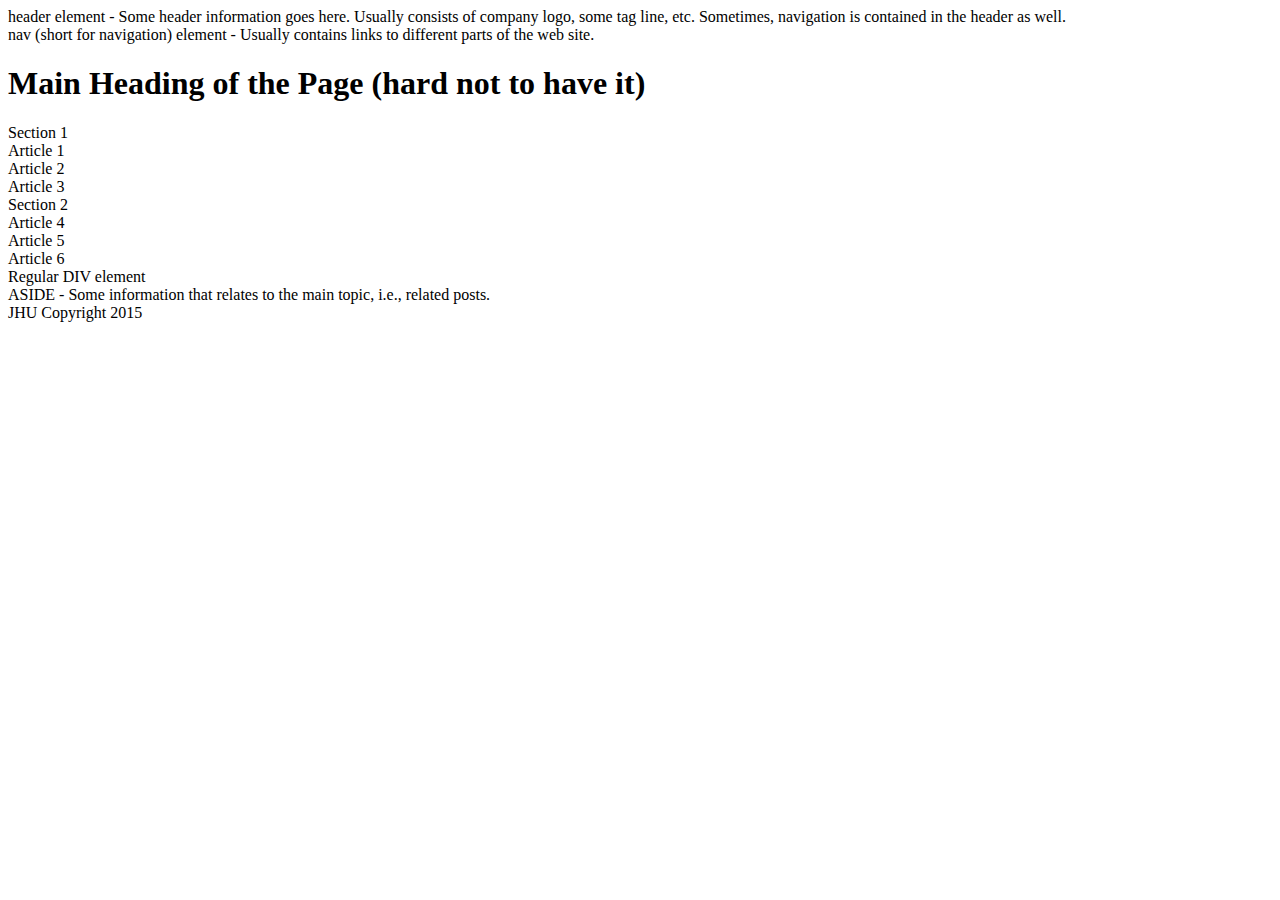
<file: index.html>
<!doctype html>
<html>
<head>
  <meta charset="utf-8">
  <title>Heading Elements</title>
</head>
<body>
  <header>
    header element - Some header information goes here. Usually consists of company logo, some tag line, etc. Sometimes, navigation is contained in the header as well.
    <nav>nav (short for navigation) element - Usually contains links to different parts of the web site.</nav>
  </header>
  <h1>Main Heading of the Page (hard not to have it)</h1>
  <section>
    Section 1
    <article>Article 1</article>
    <article>Article 2</article>
    <article>Article 3</article>
  </section>
  <section>
    Section 2
    <article>Article 4</article>
    <article>Article 5</article>
    <article>Article 6</article>
    <div>Regular DIV element</div>
  </section>
  <aside>
    ASIDE - Some information that relates to the main topic, i.e., related posts.
  </aside>

  <footer>
    JHU Copyright 2015
  </footer>
</body>
</html>
</file>
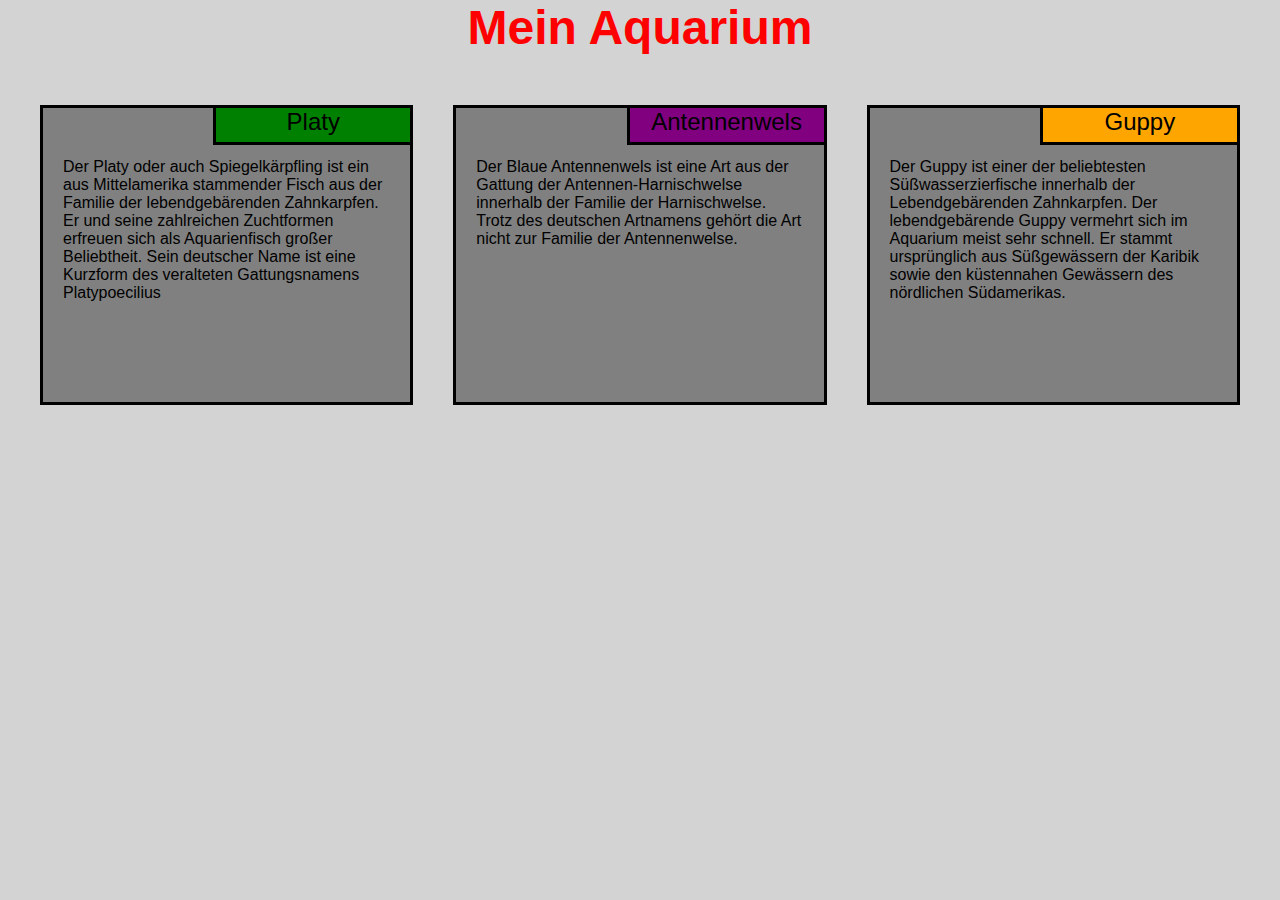
<file: module2-solution/index.html>
<!DOCTYPE html>
<html>
<head>
<meta charset="utf-8">
<meta name="viewport" content="width=device-width, initial-scale=1">
<title>Solution Test 2</title>
<link rel="stylesheet" href="css/style.css">
</head>

<body>
<h1>Mein Aquarium</h1>

<div class="row">
  <div class="col-lg-4 col-md-6 col-sm-12">
  	<p1 id="Platy">Platy</p1>
  	<p class="text" > Der Platy oder auch Spiegelkärpfling ist ein aus Mittelamerika stammender Fisch aus der Familie der lebendgebärenden Zahnkarpfen. Er und seine zahlreichen Zuchtformen erfreuen sich als Aquarienfisch großer Beliebtheit. Sein deutscher Name ist eine Kurzform des veralteten Gattungsnamens Platypoecilius</p></div>
  <div class="col-lg-4 col-md-6 col-sm-12">
  	<p1 id="Antennenwels">Antennenwels</p1>
  	<p class="text">Der Blaue Antennenwels ist eine Art aus der Gattung der Antennen-Harnischwelse innerhalb der Familie der Harnischwelse. Trotz des deutschen Artnamens gehört die Art nicht zur Familie der Antennenwelse.</p></div>
  <div class="col-lg-4 col-md-12 col-sm-12"> 
  	<p1 id="Guppy">Guppy</p1>
  	<p class="text">Der Guppy ist einer der beliebtesten Süßwasserzierfische innerhalb der Lebendgebärenden Zahnkarpfen. Der lebendgebärende Guppy vermehrt sich im Aquarium meist sehr schnell. Er stammt ursprünglich aus Süßgewässern der Karibik sowie den küstennahen Gewässern des nördlichen Südamerikas.</p></div>
</div>

</body>
</html>
</file>
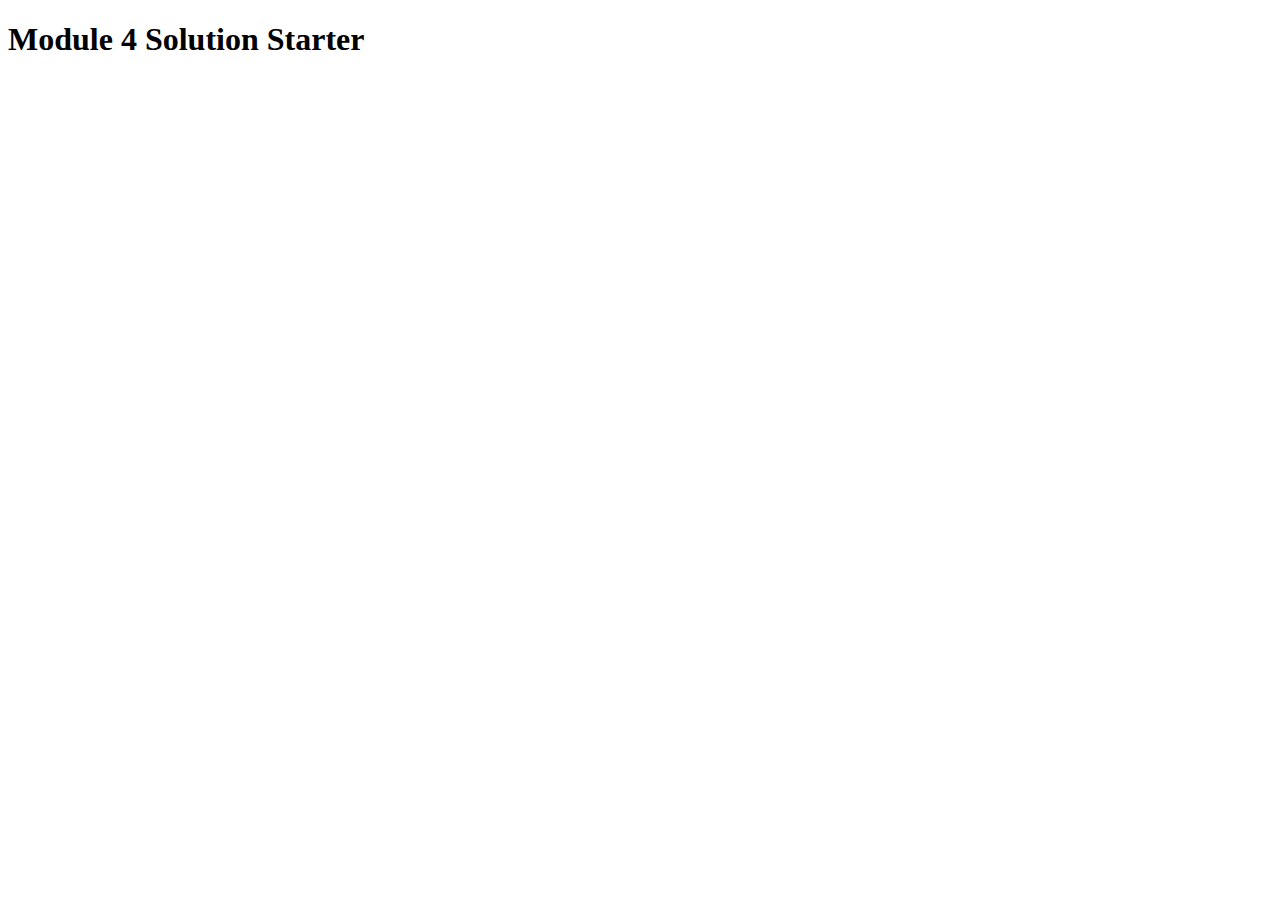
<file: module4_solution/index.html>
<!DOCTYPE html>
<html>
<head>
  <meta charset="utf-8">
  <title>Module 4 Solution Starter</title>
  <script>
    var names = []; // DO NOT REMOVE
  </script>
  <script src="SpeakHello.js"></script>
  <script src="SpeakGoodBye.js"></script>
  <script src="script.js"></script>
</head>
<body>
  <h1>Module 4 Solution Starter</h1>
</body>
</html>
</file>
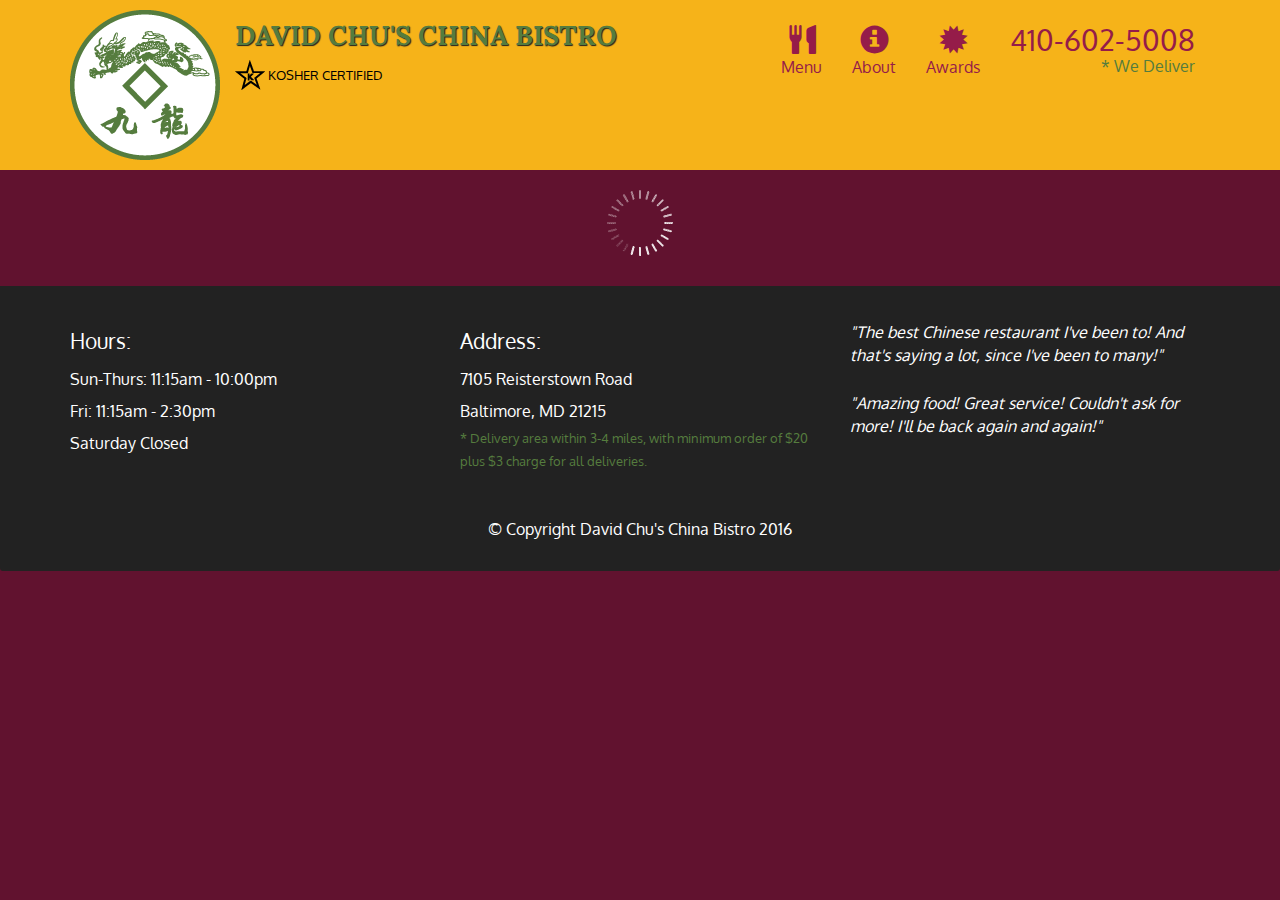
<file: module5_solution/index.html>
<!doctype html>
<html lang="en">
  <head>
    <meta charset="utf-8">
    <meta http-equiv="X-UA-Compatible" content="IE=edge">
    <meta name="viewport" content="width=device-width, initial-scale=1">
    <title>David Chu's China Bistro</title>
    <link rel="stylesheet" href="css/bootstrap.min.css">
    <link rel="stylesheet" href="css/styles.css">
    <link href='https://fonts.googleapis.com/css?family=Oxygen:400,300,700' rel='stylesheet' type='text/css'>
    <link href='https://fonts.googleapis.com/css?family=Lora' rel='stylesheet' type='text/css'>
  </head>
<body>
  <header>
    <nav id="header-nav" class="navbar navbar-default">
      <div class="container">
        <div class="navbar-header">
          <a href="index.html" class="pull-left visible-md visible-lg">
            <div id="logo-img" alt="Logo image"></div>
          </a>

          <div class="navbar-brand">
            <a href="index.html"><h1>David Chu's China Bistro</h1></a>
            <p>
              <img src="images/star-k-logo.png" alt="Kosher certification">
              <span>Kosher Certified</span>
            </p>
          </div>

          <button id="navbarToggle" type="button" class="navbar-toggle collapsed" data-toggle="collapse" data-target="#collapsable-nav" aria-expanded="false">
            <span class="sr-only">Toggle navigation</span>
            <span class="icon-bar"></span>
            <span class="icon-bar"></span>
            <span class="icon-bar"></span>
          </button>
        </div>
        
        <div id="collapsable-nav" class="collapse navbar-collapse">
           <ul id="nav-list" class="nav navbar-nav navbar-right">
            <li id="navHomeButton" class="visible-xs active">
              <a href="index.html">
                <span class="glyphicon glyphicon-home"></span> Home</a>
            </li>
            <li id="navMenuButton">
              <a href="#" onclick="$dc.loadMenuCategories();">
                <span class="glyphicon glyphicon-cutlery"></span><br class="hidden-xs"> Menu</a>
            </li>
            <li>
              <a href="#">
                <span class="glyphicon glyphicon-info-sign"></span><br class="hidden-xs"> About</a>
            </li>
            <li>
              <a href="#">
                <span class="glyphicon glyphicon-certificate"></span><br class="hidden-xs"> Awards</a>
            </li>
            <li id="phone" class="hidden-xs">
              <a href="tel:410-602-5008">
                <span>410-602-5008</span></a><div>* We Deliver</div>
            </li>
          </ul><!-- #nav-list -->
        </div><!-- .collapse .navbar-collapse -->
      </div><!-- .container -->
    </nav><!-- #header-nav -->
  </header>

  <div id="call-btn" class="visible-xs">
    <a class="btn" href="tel:410-602-5008">
    <span class="glyphicon glyphicon-earphone"></span>
    410-602-5008
    </a>
  </div>
  <div id="xs-deliver" class="text-center visible-xs">* We Deliver</div>

  <div id="main-content" class="container"></div>

  <footer class="panel-footer">
    <div class="container">
      <div class="row">
        <section id="hours" class="col-sm-4">
          <span>Hours:</span><br>
          Sun-Thurs: 11:15am - 10:00pm<br>
          Fri: 11:15am - 2:30pm<br>
          Saturday Closed
          <hr class="visible-xs">
        </section>
        <section id="address" class="col-sm-4">
          <span>Address:</span><br>
          7105 Reisterstown Road<br>
          Baltimore, MD 21215
          <p>* Delivery area within 3-4 miles, with minimum order of $20 plus $3 charge for all deliveries.</p>
          <hr class="visible-xs">
        </section>
        <section id="testimonials" class="col-sm-4">
          <p>"The best Chinese restaurant I've been to! And that's saying a lot, since I've been to many!"</p>
          <p>"Amazing food! Great service! Couldn't ask for more! I'll be back again and again!"</p>
        </section>
      </div>
      <div class="text-center">&copy; Copyright David Chu's China Bistro 2016</div>
    </div>
  </footer>

  <!-- jQuery (Bootstrap JS plugins depend on it) -->
  <script src="js/jquery-2.1.4.min.js"></script>
  <script src="js/bootstrap.min.js"></script>
  <script src="js/ajax-utils.js"></script>
  <script src="js/script.js"></script>
</body>
</html>
</file>
<file: module2-solution/css/style.css>
/********** Base styles **********/
* {
  box-sizing: border-box;
  font-family: Helvetica;
  margin: 0;
  padding: 0;
  background-color: lightgray;

}

.row{ 
  padding: 20px; 
}

h1 {
  margin-bottom: 30px;
  font-size: 3em;
  color: red;
  text-align: center;
}

div {
  position: relative;
  top: 0px;
}

p {
  background-color: grey; 
  border: 3px solid black;
  height: 300px;
  }


p1 {
  border: 3px solid black;
  position: absolute;
  right: 20px;

  width: 200px;
  height: 40px;
  
  text-align: center;
  float: right;
  font-size: 1.5em;
}

.text {
  padding: 20px;
  padding-top: 50px;
  margin-left: 20px;
  margin-right: 20px;
  margin-bottom: 20px;
}

#Antennenwels {
  background-color: purple;
}
#Platy {
  background-color: green;
}
#Guppy {
  background-color: orange;
}


/********** Large devices only **********/
@media (min-width: 992px) {
  .col-lg-1, .col-lg-2, .col-lg-3, .col-lg-4, .col-lg-5, .col-lg-6, .col-lg-7, .col-lg-8, .col-lg-9, .col-lg-10, .col-lg-11, .col-lg-12 {
    float: left;
    
  }
  .col-lg-1  { width: 8.33%;  }
  .col-lg-2  { width: 16.66%; }
  .col-lg-3  { width: 25%;    }
  .col-lg-4  { width: 33.33%; }
  .col-lg-5  { width: 41.66%; }
  .col-lg-6  { width: 50%;    }
  .col-lg-7  { width: 58.33%; }
  .col-lg-8  { width: 66.66%; }
  .col-lg-9  { width: 74.99%; }
  .col-lg-10 { width: 83.33%; }
  .col-lg-11 { width: 91.66%; }
  .col-lg-12 { width: 100%;   }
}

/********** Medium devices only **********/
@media (min-width: 768px) and (max-width: 991px) {
  .col-md-1, .col-md-2, .col-md-3, .col-md-4, .col-md-5, .col-md-6, .col-md-7, .col-md-8, .col-md-9, .col-md-10, .col-md-11, .col-md-12 {
    float: left;
    
  }
  .col-md-1  { width: 8.33%;  }
  .col-md-2  { width: 16.66%; }
  .col-md-3  { width: 25%;    }
  .col-md-4  { width: 33.33%; }
  .col-md-5  { width: 41.66%; }
  .col-md-6  { width: 50%;    }
  .col-md-7  { width: 58.33%; }
  .col-md-8  { width: 66.66%; }
  .col-md-9  { width: 74.99%; }
  .col-md-10 { width: 83.33%; }
  .col-md-11 { width: 91.66%; }
  .col-md-12 { width: 100%;   }
}

/********** Small devices only **********/
@media (max-width: 767px) {
  .col-sm-1, .col-sm-2, .col-sm-3, .col-sm-4, .col-sm-5, .col-sm-6, .col-sm-7, .col-sm-8, .col-sm-9, .col-sm-10, .col-md-11, .col-md-12 {
    float: left;

  }
  .col-sm-1  { width: 8.33%;  }
  .col-sm-2  { width: 16.66%; }
  .col-sm-3  { width: 25%;    }
  .col-sm-4  { width: 33.33%; }
  .col-sm-5  { width: 41.66%; }
  .col-sm-6  { width: 50%;    }
  .col-sm-7  { width: 58.33%; }
  .col-sm-8  { width: 66.66%; }
  .col-sm-9  { width: 74.99%; }
  .col-sm-10 { width: 83.33%; }
  .col-sm-11 { width: 91.66%; }
  .col-sm-12 { width: 100%;   }
}
</file>
<file: module5_solution/css/styles.css>
body {
  font-size: 16px;
  color: #fff;
  background-color: #61122f;
  font-family: 'Oxygen', sans-serif;
}

/** HEADER **/
#header-nav {
  background-color: #f6b319;
  border-radius: 0;
  border: 0;
}

#logo-img {
  background: url('../images/restaurant-logo_large.png') no-repeat;
  width: 150px;
  height: 150px;
  margin: 10px 15px 10px 0;
}

.navbar-brand {
  padding-top: 25px;
}
.navbar-brand h1 { /* Restaurant name */
  font-family: 'Lora', serif;
  color: #557c3e;
  font-size: 1.5em;
  text-transform: uppercase;
  font-weight: bold;
  text-shadow: 1px 1px 1px #222;
  margin-top: 0;
  margin-bottom: 0;
  line-height: .75;
}
.navbar-brand a:hover, .navbar-brand a:focus {
  text-decoration: none;
}
.navbar-brand p { /* Kosher cert */
  color: #000;
  text-transform: uppercase;
  font-size: .7em;
  margin-top: 15px;
}
.navbar-brand p span { /* Star-K */
  vertical-align: middle;
}

#nav-list {
  margin-top: 10px;
}
#nav-list a {
  color: #951C49;
  text-align: center;
}
#nav-list a:hover {
  background: #E7E7E7;
}
#nav-list a span {
  font-size: 1.8em;
}

#phone {
  margin-top: 5px;
}
#phone a { /* Phone number */
  text-align: right;
  padding-bottom: 0;
}
#phone div { /* We Deliver */
  color: #557c3e;
  text-align: right;
  padding-right: 15px;
}

.navbar-header button.navbar-toggle, .navbar-header .icon-bar {
  border: 1px solid #61122f;
}
.navbar-header button.navbar-toggle {
  clear: both;
  margin-top: -30px;
}
/* END HEADER */

/* FOOTER */
.panel-footer {
  margin-top: 30px;
  padding-top: 35px;
  padding-bottom: 30px;
  background-color: #222;
  border-top: 0;
}
.panel-footer div.row {
  margin-bottom: 35px;
}
#hours, #address {
  line-height: 2;
}
#hours > span, #address > span {
  font-size: 1.3em;
}
#address p {
  color: #557c3e;
  font-size: .8em;
  line-height: 1.8;
}
#testimonials {
  font-style: italic;
}
#testimonials p:nth-child(2) {
  margin-top: 25px;
}
/* END FOOTER */



/* HOME PAGE */
.container .jumbotron {
  box-shadow: 0 0 50px #3F0C1F;
  border: 2px solid #3F0C1F;
}

#menu-tile, #specials-tile, #map-tile {
  height: 250px;
  width: 100%;
  margin-bottom: 15px;
  position: relative;
  border: 2px solid #3F0C1F;
  overflow: hidden;
}
#menu-tile:hover, #specials-tile:hover, #map-tile:hover {
  box-shadow: 0 1px 5px 1px #cccccc;
}
#menu-tile {
  background: url('../images/menu-tile.jpg') no-repeat;
  background-position: center;
}
#specials-tile {
  background: url('../images/specials-tile.jpg') no-repeat;
  background-position: center;
}
#menu-tile span, #specials-tile span, #map-tile span {
  position: absolute;
  bottom: 0;
  right: 0;
  width: 100%;
  text-align: center;
  font-size: 1.6em;
  text-transform: uppercase;
  background-color: #000;
  color: #fff;
  opacity: .8;
}
/* END HOME PAGE */

/* MENU CATEGORIES PAGE */
.category-tile { 
  position: relative;
  border: 2px solid #3F0C1F;
  overflow: hidden;
  width: 200px;
  height: 200px;
  margin: 0 auto 15px;
}
.category-tile span {
  position: absolute;
  bottom: 0;
  right: 0;
  width: 100%;
  text-align: center;
  font-size: 1.2em;
  text-transform: uppercase;
  background-color: #000;
  color: #fff;
  opacity: .8;
}
.category-tile:hover {
  box-shadow: 0 1px 5px 1px #cccccc;
}

#menu-categories-title + div {
  margin-bottom: 50px;
}
/* END MENU CATEGORIES PAGE */

/* SINGLE CATEGORY PAGE */
.menu-item-tile {
  margin-bottom: 25px;
}
.menu-item-tile hr {
  width: 80%;
}
.menu-item-tile .menu-item-price {
  font-size: 1.1em;
  text-align: right;
  margin-top: -15px;
  margin-right: -15px;
}
.menu-item-tile .menu-item-price span {
  font-size: .6em;
}
.menu-item-photo {
  position: relative;
  border: 2px solid #3F0C1F; 
  overflow: hidden;
  padding: 0;
  margin-right: -15px;
  margin-left: auto;
  margin-bottom: 20px;
  max-width: 250px;
}
.menu-item-photo div {
  position: absolute;
  bottom: 0;
  right: 0;
  width: 80px;
  background-color: #557c3e;
  text-align: center;
}
.menu-item-description {
  padding-right: 30px;
}
h3.menu-item-title {
  margin: 0 0 10px;
}
.menu-item-details {
  font-size: .9em;
  font-style: italic;
}
/* END SINGLE CATEGORY PAGE */


/********** Large devices only **********/
@media (min-width: 1200px) {
  .container .jumbotron {
    background: url('../images/jumbotron_1200.jpg') no-repeat;
    height: 675px;
  }
}

/********** Medium devices only **********/
@media (min-width: 992px) and (max-width: 1199px) {
  /* Header */
  #logo-img {
    background: url('../images/restaurant-logo_medium.png') no-repeat;
    width: 100px;
    height: 100px;
    margin: 5px 5px 5px 0;
  }
  /* End Header */

  /* Home Page */
  .container .jumbotron {
    background: url('../images/jumbotron_992.jpg') no-repeat;
    height: 558px;
  }
  /* End Home Page */
}

/********** Small devices only **********/
@media (min-width: 768px) and (max-width: 991px) {
  /* Home Page */
  .container .jumbotron {
    background: url('../images/jumbotron_768.jpg') no-repeat;
    height: 432px;
  }
  /* End Home Page */
}

/********** Extra small devices only **********/
@media (max-width: 767px) {
  /* Header */
  .navbar-brand {
    padding-top: 10px;
    height: 80px;
  }
  .navbar-brand h1 { /* Restaurant name */
    padding-top: 10px;
    font-size: 5vw; /* 1vw = 1% of viewport width */
  }
  .navbar-brand p { /* Kosher cert */
    font-size: .6em;
    margin-top: 12px;
  }
  .navbar-brand p img { /* Star-K */
    height: 20px;
  }

  #collapsable-nav a { /* Collapsed nav menu text */
    font-size: 1.2em;
  }
  #collapsable-nav a span { /* Collapsed nav menu glyph */
    font-size: 1em;
    margin-right: 5px;
  }

  #call-btn > a {
    font-size: 1.5em;
    display: block;
    margin: 0 20px;
    padding: 10px;
    border: 2px solid #fff;
    background-color: #f6b319;
    color: #951c49;
  }
  #xs-deliver {
    margin-top: 5px;
    font-size: .7em;
    letter-spacing: .1em;
    text-transform: uppercase;
  }
  /* End Header */

  /* Footer */
  .panel-footer section {
    margin-bottom: 30px;
    text-align: center;
  }
  .panel-footer section:nth-child(3) {
    margin-bottom: 0; /* margin already exists on the whole row */
  }
  .panel-footer section hr {
    width: 50%;
  }
  /* End Footer */

  /* Home Page */
  .container .jumbotron {
    margin-top: 30px;
    padding: 0;
  }
  #menu-tile, #specials-tile {
    width: 360px;
    margin: 0 auto 15px;
  }

  .menu-item-photo {
    margin-right: auto;
  }
  .menu-item-tile .menu-item-price {
    text-align: center;
  }
  .menu-item-description {
    text-align: center;;
  }
}


/********** Super extra small devices Only :-) (e.g., iPhone 4) **********/
@media (max-width: 479px) {
  /* Header */
  .navbar-brand h1 { /* Restaurant name */
    padding-top: 5px;
    font-size: 6vw;
  }
  /* End Header */
  
  /* Home page */
  #menu-tile, #specials-tile {
    width: 280px;
    margin: 0 auto 15px;
  }

  .col-xxs-12 {
    position: relative;
    min-height: 1px;
    padding-right: 15px;
    padding-left: 15px;
    float: left;
    width: 100%;
  }
}
</file>
